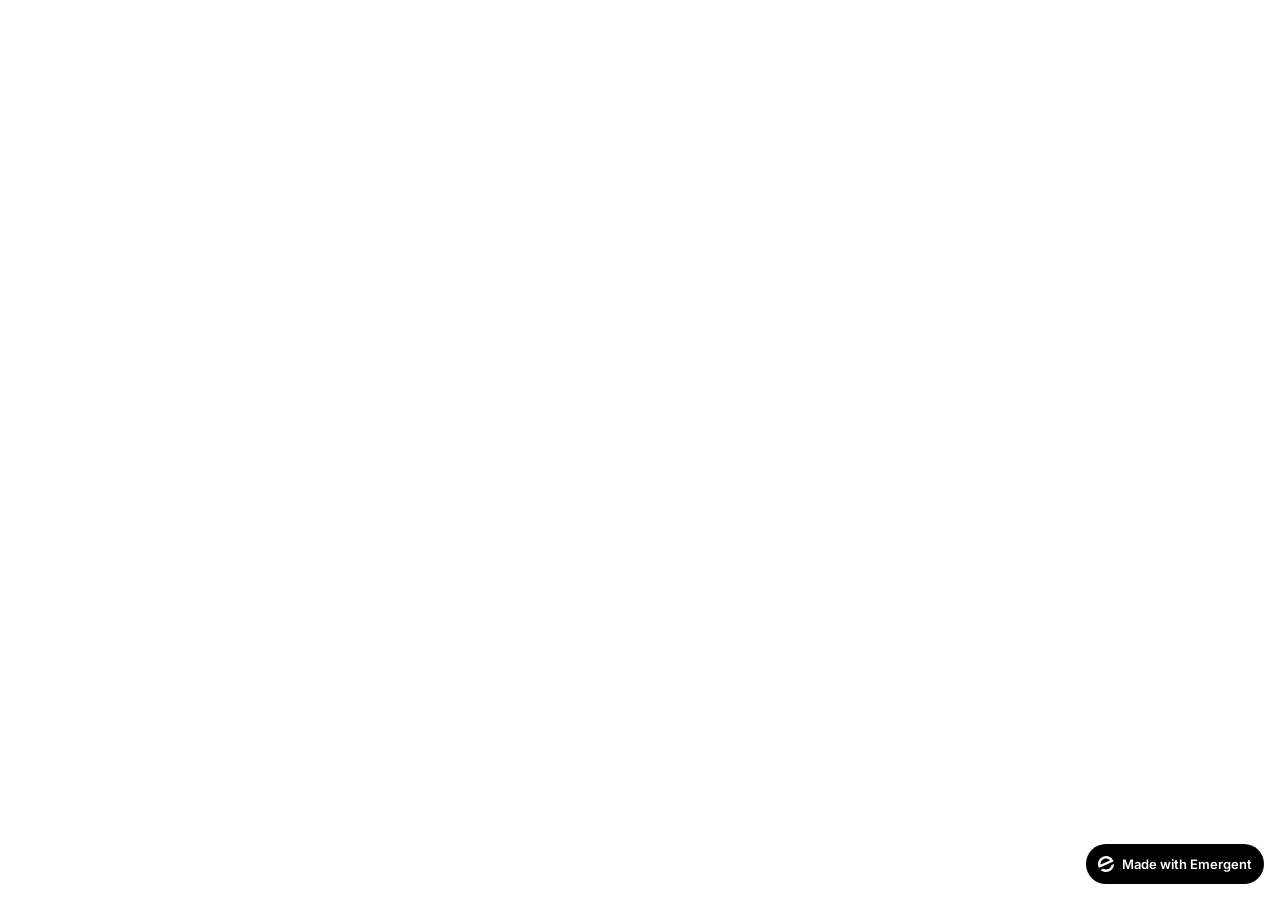
<file: frontend/public/index.html>
<!doctype html>
<html lang="en">
    <head>
        <meta charset="utf-8" />
        <meta name="viewport" content="width=device-width, initial-scale=1" />
        <meta name="theme-color" content="#232734" />
        <meta name="description" content="Equine-Sync — Every Horse. Every Task. In Sync." />
        <link rel="icon" href="%PUBLIC_URL%/favicon.ico" sizes="any" />
        <link rel="icon" type="image/png" sizes="16x16" href="%PUBLIC_URL%/favicon-16.png" />
        <link rel="icon" type="image/png" sizes="32x32" href="%PUBLIC_URL%/favicon-32.png" />
        <link rel="icon" type="image/png" sizes="48x48" href="%PUBLIC_URL%/favicon-48.png" />
        <link rel="apple-touch-icon" sizes="180x180" href="%PUBLIC_URL%/apple-touch-icon.png" />
        <link rel="manifest" href="%PUBLIC_URL%/manifest.json" />
        <link rel="preconnect" href="https://fonts.googleapis.com" />
        <link rel="preconnect" href="https://fonts.gstatic.com" crossorigin />
        <link href="https://fonts.googleapis.com/css2?family=Cormorant+Garamond:wght@500;600&family=Inter:wght@400;500;600&display=swap" rel="stylesheet" />
        <!--
        manifest.json provides metadata used when your web app is installed on a
        user's mobile device or desktop. See https://developers.google.com/web/fundamentals/web-app-manifest/
        -->
        <!--
        Notice the use of %PUBLIC_URL% in the tags above.
        It will be replaced with the URL of the `public` folder during the build.
        Only files inside the `public` folder can be referenced from the HTML.

        Unlike "/favicon.ico" or "favicon.ico", "%PUBLIC_URL%/favicon.ico" will
        work correctly both with client-side routing and a non-root public URL.
        Learn how to configure a non-root public URL by running `npm run build`.
        -->
        <title>Equine-Sync</title>
        <script>window.addEventListener("error",function(e){if(e.error instanceof DOMException&&e.error.name==="DataCloneError"&&e.message&&e.message.includes("PerformanceServerTiming")){e.stopImmediatePropagation();e.preventDefault()}},true);</script>
        <script src="https://assets.emergent.sh/scripts/emergent-main.js"></script>
    </head>
    <body>
        <noscript>You need to enable JavaScript to run this app.</noscript>
        <div id="root"></div>
        <!--
      This HTML file is a template.
      If you open it directly in the browser, you will see an empty page.

      You can add webfonts, meta tags, or analytics to this file.
      The build step will place the bundled scripts into the <body> tag.

      To begin the development, run `npm start` or `yarn start`.
      To create a production bundle, use `npm run build` or `yarn build`.
    -->
        <a
            id="emergent-badge"
            target="_blank"
            href="https://app.emergent.sh/?utm_source=emergent-badge"
            style="
                display: inline-flex !important;
                box-sizing: border-box;
                width: 178px;
                height: 40px;
                padding: 8px 12px 8px 12px;
                align-items: center !important;
                gap: 8px;
                border-radius: 50px !important;
                background: #000 !important;
                position: fixed !important;
                bottom: 16px;
                right: 16px;
                text-decoration: none;
                font-family: -apple-system, BlinkMacSystemFont,
                    &quot;Segoe UI&quot;, Roboto, Oxygen, Ubuntu, Cantarell,
                    &quot;Open Sans&quot;, &quot;Helvetica Neue&quot;,
                    sans-serif !important;
                font-size: 12px !important;
                z-index: 9999 !important;
            "
        >
            <svg xmlns="http://www.w3.org/2000/svg" width="16" height="16" viewBox="0 0 16 16" fill="none">
                <path d="M15.5702 8.13142C15.7729 8.0412 16.0007 8.18878 15.9892 8.4103C15.8374 11.3192 14.0965 14.0405 11.2531 15.3065C8.40964 16.5725 5.2224 16.0453 2.95912 14.2117C2.78676 14.072 2.82955 13.804 3.03219 13.7137L4.95677 12.8568C5.04866 12.8159 5.15446 12.823 5.24204 12.8725C6.73377 13.7153 8.59176 13.8649 10.2772 13.1145C11.9626 12.3641 13.0947 10.8833 13.4665 9.21075C13.4883 9.11256 13.5539 9.02918 13.6457 8.98827L15.5702 8.13142Z" fill="white"/>
                <path fill-rule="evenodd" clip-rule="evenodd" d="M15.3066 4.74698L15.5067 5.19653C15.5759 5.35178 15.5061 5.53366 15.3508 5.60278L1.29992 11.8586C1.14467 11.9278 0.962794 11.8579 0.893675 11.7027L0.701732 11.2716L0.693457 11.2531C-1.10317 7.21778 0.711626 2.49007 4.74692 0.693443C8.78221 -1.10318 13.51 0.711693 15.3066 4.74698ZM2.82356 8.55367C2.63552 8.63739 2.41991 8.51617 2.40853 8.31065C2.28373 6.05724 3.53858 3.85787 5.72286 2.88536C7.90715 1.91286 10.3813 2.45199 11.9724 4.05256C12.1175 4.19854 12.0633 4.43988 11.8753 4.5236L2.82356 8.55367Z" fill="white"/>
            </svg>
            <p
                style="
                    color: #FFF !important;
                    font-family: 'Inter', sans-serif !important;
                    font-size: 13px !important;
                    font-style: normal !important;
                    font-weight: 600 !important;
                    line-height: 20px !important;
                    margin: 0 !important;
                    white-space: nowrap !important;
                "
            >
                Made with Emergent
            </p>
        </a>
        <script>
            !(function (t, e) {
                var o, n, p, r;
                e.__SV ||
                    ((window.posthog = e),
                    (e._i = []),
                    (e.init = function (i, s, a) {
                        function g(t, e) {
                            var o = e.split(".");
                            2 == o.length && ((t = t[o[0]]), (e = o[1])),
                                (t[e] = function () {
                                    t.push(
                                        [e].concat(
                                            Array.prototype.slice.call(
                                                arguments,
                                                0,
                                            ),
                                        ),
                                    );
                                });
                        }
                        ((p = t.createElement("script")).type =
                            "text/javascript"),
                            (p.crossOrigin = "anonymous"),
                            (p.async = !0),
                            (p.src =
                                s.api_host.replace(
                                    ".i.posthog.com",
                                    "-assets.i.posthog.com",
                                ) + "/static/array.js"),
                            (r =
                                t.getElementsByTagName(
                                    "script",
                                )[0]).parentNode.insertBefore(p, r);
                        var u = e;
                        for (
                            void 0 !== a ? (u = e[a] = []) : (a = "posthog"),
                                u.people = u.people || [],
                                u.toString = function (t) {
                                    var e = "posthog";
                                    return (
                                        "posthog" !== a && (e += "." + a),
                                        t || (e += " (stub)"),
                                        e
                                    );
                                },
                                u.people.toString = function () {
                                    return u.toString(1) + ".people (stub)";
                                },
                                o =
                                    "init me ws ys ps bs capture je Di ks register register_once register_for_session unregister unregister_for_session Ps getFeatureFlag getFeatureFlagPayload isFeatureEnabled reloadFeatureFlags updateEarlyAccessFeatureEnrollment getEarlyAccessFeatures on onFeatureFlags onSurveysLoaded onSessionId getSurveys getActiveMatchingSurveys renderSurvey canRenderSurvey canRenderSurveyAsync identify setPersonProperties group resetGroups setPersonPropertiesForFlags resetPersonPropertiesForFlags setGroupPropertiesForFlags resetGroupPropertiesForFlags reset get_distinct_id getGroups get_session_id get_session_replay_url alias set_config startSessionRecording stopSessionRecording sessionRecordingStarted captureException loadToolbar get_property getSessionProperty Es $s createPersonProfile Is opt_in_capturing opt_out_capturing has_opted_in_capturing has_opted_out_capturing clear_opt_in_out_capturing Ss debug xs getPageViewId captureTraceFeedback captureTraceMetric".split(
                                        " ",
                                    ),
                                n = 0;
                            n < o.length;
                            n++
                        )
                            g(u, o[n]);
                        e._i.push([i, s, a]);
                    }),
                    (e.__SV = 1));
            })(document, window.posthog || []);
            posthog.init("phc_xAvL2Iq4tFmANRE7kzbKwaSqp1HJjN7x48s3vr0CMjs", {
                api_host: "https://us.i.posthog.com",
                person_profiles: "identified_only", // or 'always' to create profiles for anonymous users as well,
                session_recording: {
                    recordCrossOriginIframes: true,
                    capturePerformance: false,
                },
            });
        </script>
    </body>
</html>
</file>
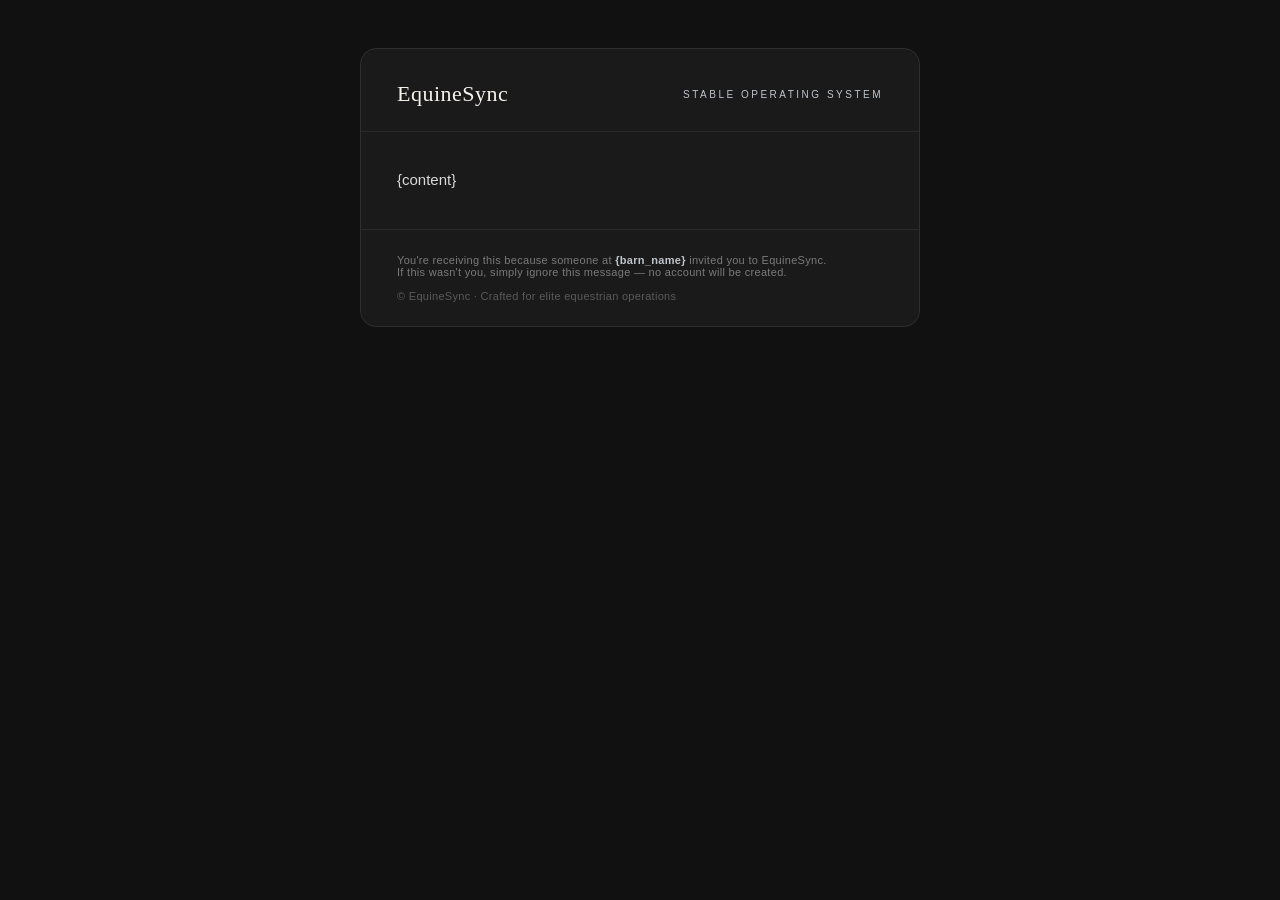
<file: backend/email_templates/_base.html>
<!DOCTYPE html>
<html lang="en">
<head>
<meta charset="utf-8" />
<meta name="viewport" content="width=device-width, initial-scale=1" />
<title>EquineSync</title>
</head>
<body style="margin:0;padding:0;background:#111111;color:#F5F2EC;font-family:-apple-system,BlinkMacSystemFont,'Segoe UI',Roboto,Helvetica,Arial,sans-serif;">
  <table role="presentation" width="100%" cellpadding="0" cellspacing="0" border="0" style="background:#111111;padding:48px 16px;">
    <tr>
      <td align="center">
        <table role="presentation" width="560" cellpadding="0" cellspacing="0" border="0" style="background:#1A1A1A;border:1px solid #2E2E2E;border-radius:16px;overflow:hidden;">
          <!-- Header -->
          <tr>
            <td style="padding:32px 36px 24px 36px;border-bottom:1px solid #2A2A2A;">
              <table role="presentation" width="100%" cellpadding="0" cellspacing="0" border="0">
                <tr>
                  <td style="font-family:Georgia,'Cormorant Garamond',serif;font-size:22px;font-weight:400;letter-spacing:0.5px;color:#F5F2EC;">
                    EquineSync
                  </td>
                  <td align="right" style="font-size:10px;letter-spacing:2.5px;text-transform:uppercase;color:#BFC5CC;">
                    Stable Operating System
                  </td>
                </tr>
              </table>
            </td>
          </tr>
          <!-- Body -->
          <tr>
            <td style="padding:36px;color:#D9D9D9;line-height:1.65;font-size:15px;">
              {content}
            </td>
          </tr>
          <!-- Footer -->
          <tr>
            <td style="padding:24px 36px;border-top:1px solid #2A2A2A;font-size:11px;color:#7a7a7a;letter-spacing:0.3px;">
              You're receiving this because someone at <strong style="color:#BFC5CC;">{barn_name}</strong> invited you to EquineSync.
              <br/>If this wasn't you, simply ignore this message — no account will be created.
              <br/><br/>
              <span style="color:#5a5a5a;">© EquineSync · Crafted for elite equestrian operations</span>
            </td>
          </tr>
        </table>
      </td>
    </tr>
  </table>
</body>
</html>
</file>
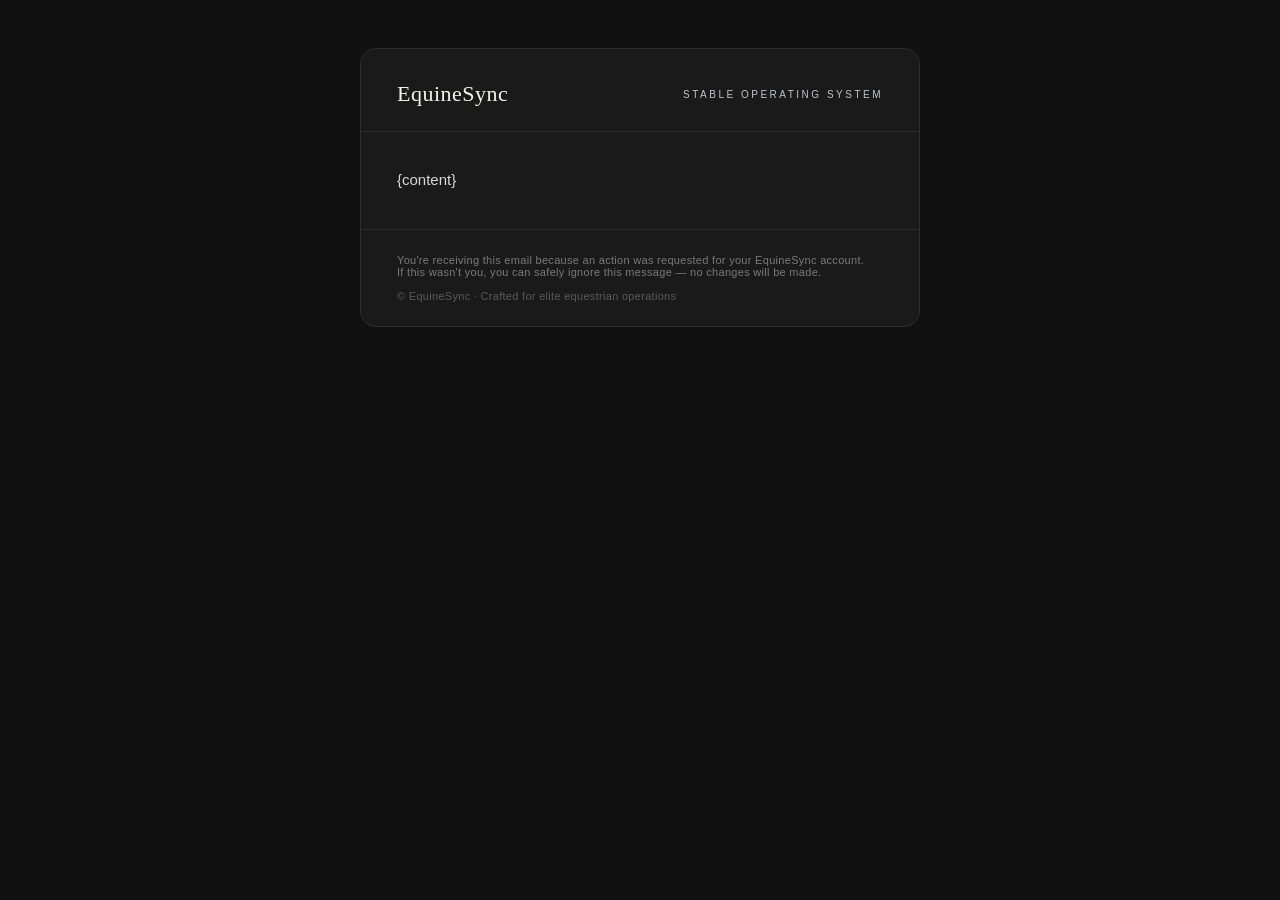
<file: backend/email_templates/_base_auth.html>
<!DOCTYPE html>
<html lang="en">
<head>
<meta charset="utf-8" />
<meta name="viewport" content="width=device-width, initial-scale=1" />
<title>EquineSync</title>
</head>
<body style="margin:0;padding:0;background:#111111;color:#F5F2EC;font-family:-apple-system,BlinkMacSystemFont,'Segoe UI',Roboto,Helvetica,Arial,sans-serif;">
  <table role="presentation" width="100%" cellpadding="0" cellspacing="0" border="0" style="background:#111111;padding:48px 16px;">
    <tr>
      <td align="center">
        <table role="presentation" width="560" cellpadding="0" cellspacing="0" border="0" style="background:#1A1A1A;border:1px solid #2E2E2E;border-radius:16px;overflow:hidden;">
          <!-- Header -->
          <tr>
            <td style="padding:32px 36px 24px 36px;border-bottom:1px solid #2A2A2A;">
              <table role="presentation" width="100%" cellpadding="0" cellspacing="0" border="0">
                <tr>
                  <td style="font-family:Georgia,'Cormorant Garamond',serif;font-size:22px;font-weight:400;letter-spacing:0.5px;color:#F5F2EC;">
                    EquineSync
                  </td>
                  <td align="right" style="font-size:10px;letter-spacing:2.5px;text-transform:uppercase;color:#BFC5CC;">
                    Stable Operating System
                  </td>
                </tr>
              </table>
            </td>
          </tr>
          <!-- Body -->
          <tr>
            <td style="padding:36px;color:#D9D9D9;line-height:1.65;font-size:15px;">
              {content}
            </td>
          </tr>
          <!-- Footer -->
          <tr>
            <td style="padding:24px 36px;border-top:1px solid #2A2A2A;font-size:11px;color:#7a7a7a;letter-spacing:0.3px;">
              You're receiving this email because an action was requested for your EquineSync account.
              <br/>If this wasn't you, you can safely ignore this message — no changes will be made.
              <br/><br/>
              <span style="color:#5a5a5a;">© EquineSync · Crafted for elite equestrian operations</span>
            </td>
          </tr>
        </table>
      </td>
    </tr>
  </table>
</body>
</html>
</file>
